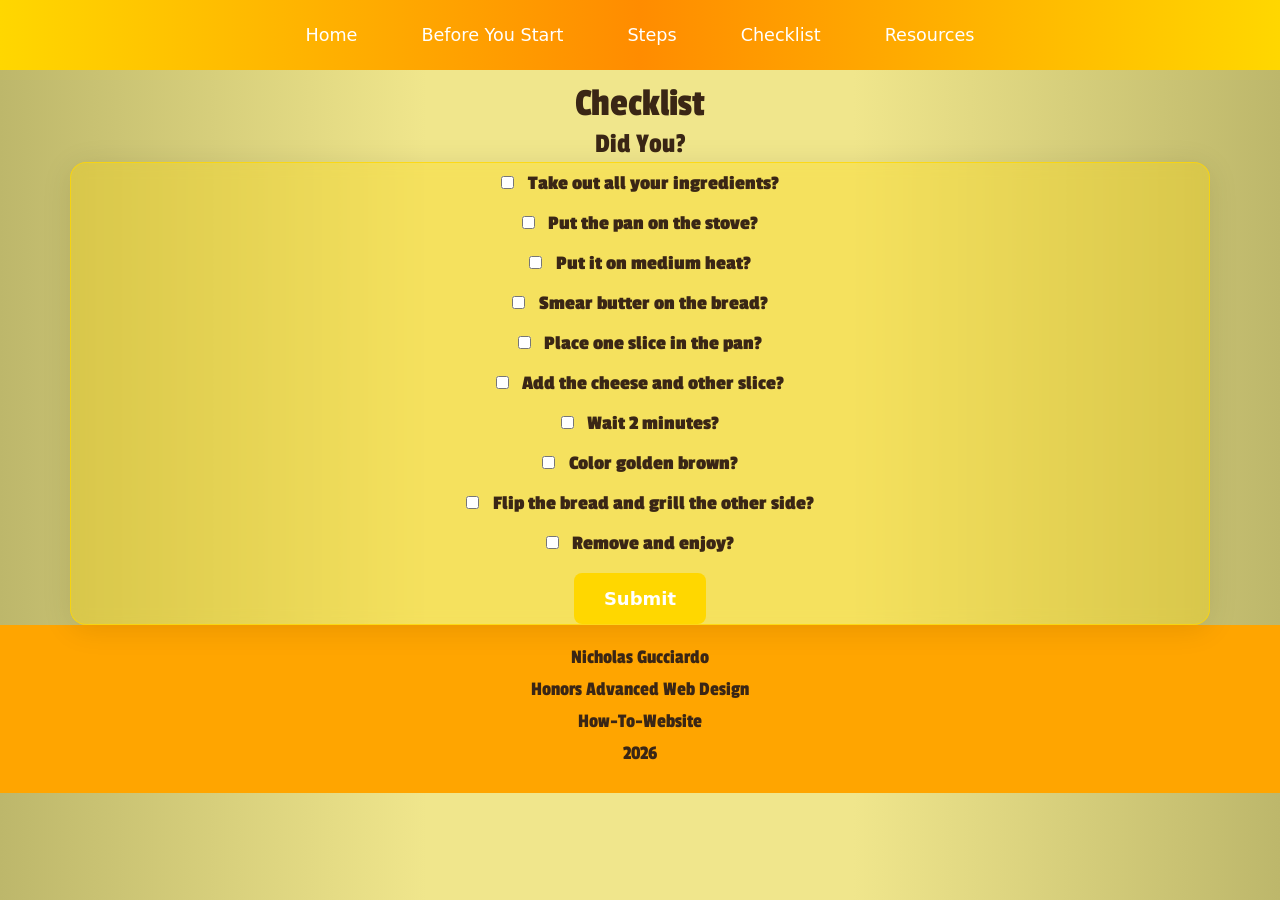
<file: checklist.html>
<!DOCTYPE html>
<html>
    <head>
        <title>How To Make A Grilled Cheese</title>
    <link rel="stylesheet" href="style.css">
    <link rel="preconnect" href="https://fonts.googleapis.com">
<link rel="preconnect" href="https://fonts.gstatic.com" crossorigin>
<link href="https://fonts.googleapis.com/css2?family=Passion+One:wght@400;700;900&display=swap" rel="stylesheet">
        <link href="https://cdn.jsdelivr.net/npm/bootstrap@5.3.8/dist/css/bootstrap.min.css" rel="stylesheet" integrity="sha384-sRIl4kxILFvY47J16cr9ZwB07vP4J8+LH7qKQnuqkuIAvNWLzeN8tE5YBujZqJLB" crossorigin="anonymous">
    </head>
    <body>
        
        <div class="container-fluid p-0">
            
         <nav class="navbar navbar-expand-lg howto-navbar">
 <button class="navbar-toggler" type="button" data-bs-toggle="collapse" data-bs-target="#howtoNavContent" aria-controls="howtoNavContent" aria-expanded="false" aria-label="Toggle navigation">
     <span class="navbar-toggler-icon"></span>
 </button>
 <div class="collapse navbar-collapse" id="howtoNavContent">
     <ul class="navbar-nav mx-auto gap-lg-5">
         <li class="nav-item">
             <a class="nav-link" aria-current="page" href="index.html">Home</a>
         </li>
         <li class="nav-item">
             <a class="nav-link" href="beforeyoustart.html">Before You Start</a>
         </li>
         <li class="nav-item">
             <a class="nav-link" href="steps.html">Steps</a>
         </li>
         <li class="nav-item">
             <a class="nav-link" href="checklist.html">Checklist</a>
         </li>
         <li class="nav-item">
             <a class="nav-link" href="resources.html">Resources</a>
         </li>
     </ul>
 </div>
          </nav>
          </div>
        
       <h1 class="home-text" style="margin-bottom: -40px; padding: 10px;">Checklist</h1>
       
       <h3 style="margin-bottom: -30px; padding: 30px">Did You?</h3>
       
       <div class="container custom-bg">
       
       <form action="congratulations.html">
           
  <input type="checkbox" id="step1" name="step1" value="Step 1">
  <label for="step1" class="step-label"> Take out all your ingredients?</label><br>
  <input type="checkbox" id="step2" name="step2" value="Step 2">
  <label for="step2" class="step-label"> Put the pan on the stove?</label><br>
  <input type="checkbox" id="step3" name="step3" value="Step 3">
  <label for="step3" class="step-label"> Put it on medium heat?</label><br>
   <input type="checkbox" id="step4" name="step4" value="Step 4">
  <label for="step4" class="step-label"> Smear butter on the bread?</label><br>
     <input type="checkbox" id="step5" name="step5" value="Step 5">
  <label for="step5" class="step-label"> Place one slice in the pan?</label><br>
     <input type="checkbox" id="step6" name="step6" value="Step 6">
  <label for="step6" class="step-label"> Add the cheese and other slice?</label><br>
     <input type="checkbox" id="step7" name="step7" value="Step 7">
  <label for="step7" class="step-label"> Wait 2 minutes?</label><br>
  <input type="checkbox" id="step8" name="step8" value="Step 8">
  <label for="step8" class="step-label"> Color golden brown?</label><br>
  <input type="checkbox" id="step9" name="step9" value="Step 9">
  <label for="step9" class="step-label"> Flip the bread and grill the other side?</label><br>
  <input type="checkbox" id="step10" name="step10" value="Step 10">
  <label for="step10" class="step-label"> Remove and enjoy?</label><br>
  <input type="submit" value="Submit" class="submit-btn">
</form>

</div>

<footer>
           <h5>Nicholas Gucciardo</h5>
           <h5>Honors Advanced Web Design</h5>
           <h5>How-To-Website</h5>
           <h5>2026</h5>
       </footer>

        <script src="https://cdn.jsdelivr.net/npm/bootstrap@5.3.8/dist/js/bootstrap.bundle.min.js" integrity="sha384-FKyoEForCGlyvwx9Hj09JcYn3nv7wiPVlz7YYwJrWVcXK/BmnVDxM+D2scQbITxI" crossorigin="anonymous"></script>
    </body>
</html>
</file>
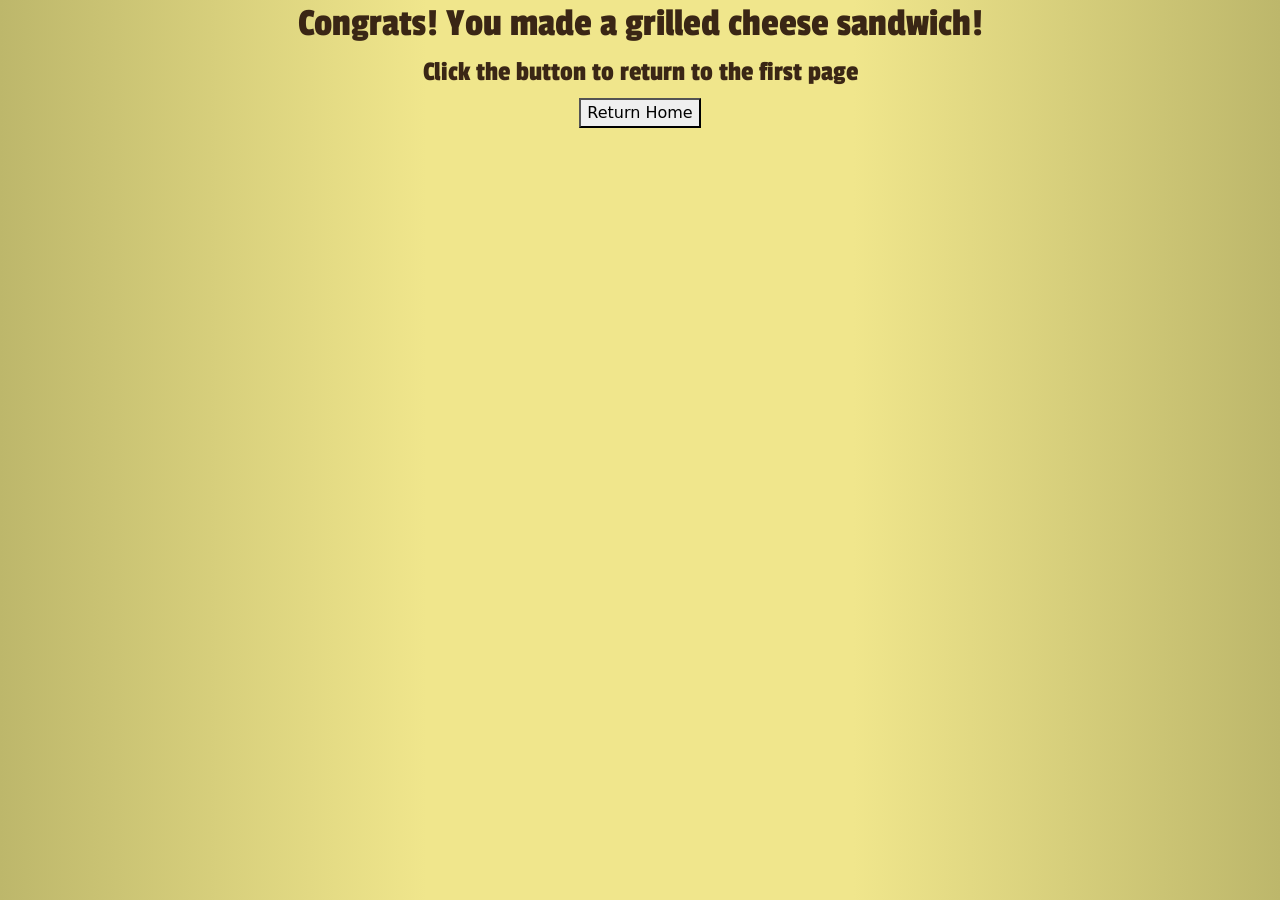
<file: congratulations.html>
<!DOCTYPE html>
<html>
    <head>
        <title>How To Make A Grilled Cheese</title>
    <link rel="stylesheet" href="style.css">
    <link rel="preconnect" href="https://fonts.googleapis.com">
<link rel="preconnect" href="https://fonts.gstatic.com" crossorigin>
<link href="https://fonts.googleapis.com/css2?family=Passion+One:wght@400;700;900&display=swap" rel="stylesheet">
        <link href="https://cdn.jsdelivr.net/npm/bootstrap@5.3.8/dist/css/bootstrap.min.css" rel="stylesheet" integrity="sha384-sRIl4kxILFvY47J16cr9ZwB07vP4J8+LH7qKQnuqkuIAvNWLzeN8tE5YBujZqJLB" crossorigin="anonymous">
    </head>
    <body>
        
        <h1 class="home-text">Congrats! You made a grilled cheese sandwich!</h1>
        
        <h3>Click the button to return to the first page</h3>
        
        <a href="index.html">
            <button>Return Home</button>
        </a>
        
        <script src="https://cdn.jsdelivr.net/npm/bootstrap@5.3.8/dist/js/bootstrap.bundle.min.js" integrity="sha384-FKyoEForCGlyvwx9Hj09JcYn3nv7wiPVlz7YYwJrWVcXK/BmnVDxM+D2scQbITxI" crossorigin="anonymous"></script>
        </body>
        </html>
</file>
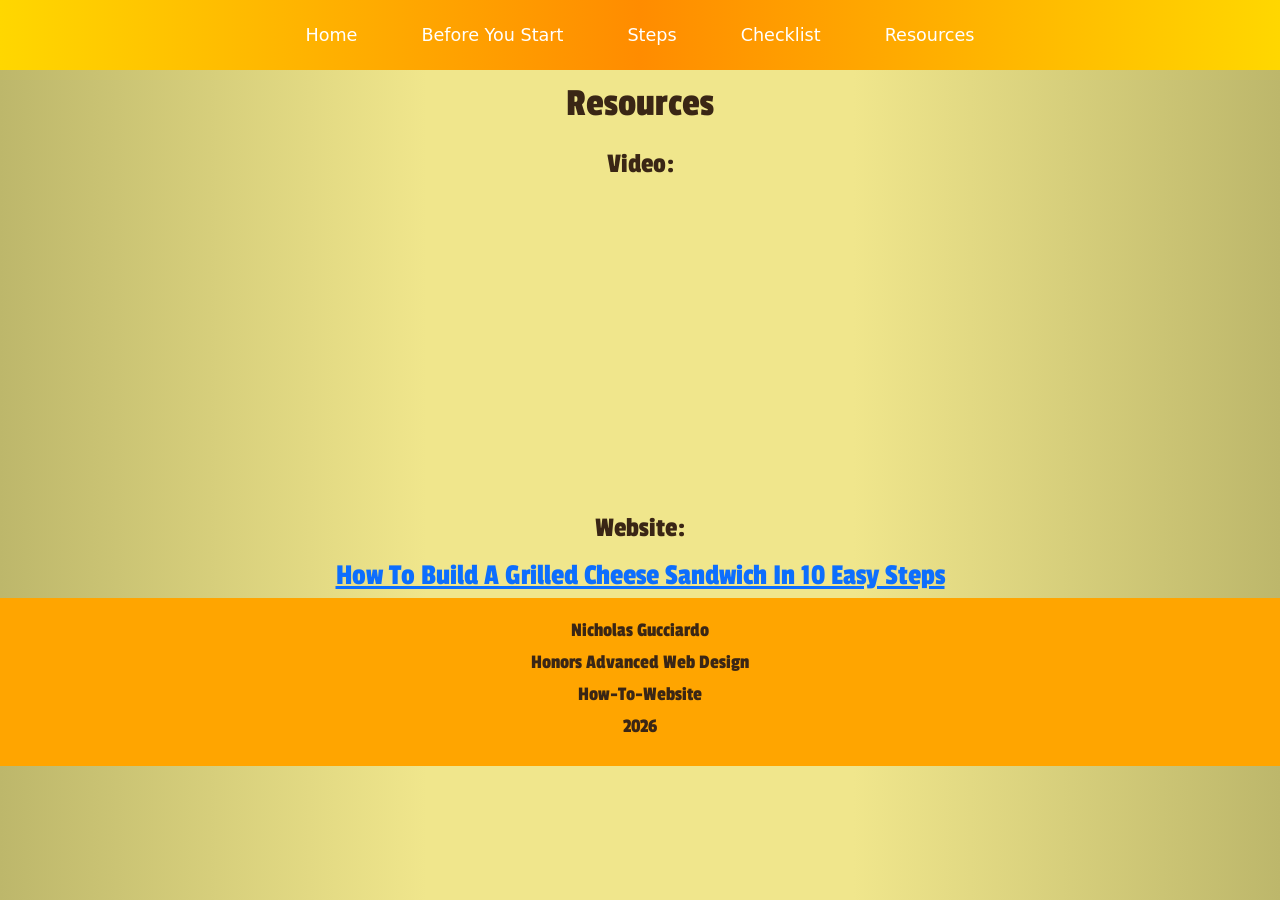
<file: resources.html>
<!DOCTYPE html>
<html>
    <head>
        <title>How To Make A Grilled Cheese</title>
    <link rel="stylesheet" href="style.css">
    <link rel="preconnect" href="https://fonts.googleapis.com">
<link rel="preconnect" href="https://fonts.gstatic.com" crossorigin>
<link href="https://fonts.googleapis.com/css2?family=Passion+One:wght@400;700;900&display=swap" rel="stylesheet">
        <link href="https://cdn.jsdelivr.net/npm/bootstrap@5.3.8/dist/css/bootstrap.min.css" rel="stylesheet" integrity="sha384-sRIl4kxILFvY47J16cr9ZwB07vP4J8+LH7qKQnuqkuIAvNWLzeN8tE5YBujZqJLB" crossorigin="anonymous">
    </head>
    <body>
        
        <div class="container-fluid p-0">
            
         <nav class="navbar navbar-expand-lg howto-navbar">
 <button class="navbar-toggler" type="button" data-bs-toggle="collapse" data-bs-target="#howtoNavContent" aria-controls="howtoNavContent" aria-expanded="false" aria-label="Toggle navigation">
     <span class="navbar-toggler-icon"></span>
 </button>
 <div class="collapse navbar-collapse" id="howtoNavContent">
     <ul class="navbar-nav mx-auto gap-lg-5">
         <li class="nav-item">
             <a class="nav-link" aria-current="page" href="index.html">Home</a>
         </li>
         <li class="nav-item">
             <a class="nav-link" href="beforeyoustart.html">Before You Start</a>
         </li>
         <li class="nav-item">
             <a class="nav-link" href="steps.html">Steps</a>
         </li>
         <li class="nav-item">
             <a class="nav-link" href="checklist.html">Checklist</a>
         </li>
         <li class="nav-item">
             <a class="nav-link" href="resources.html">Resources</a>
         </li>
     </ul>
 </div>
          </nav>
          </div>
        
       <h1 class="home-text" style="margin-bottom: -40px; padding: 10px;">Resources</h1>
       
       <h3 style="padding: 50px">Video:</h3>
       <iframe width="560" height="315" style="margin-top: -50px" src="https://www.youtube.com/embed/bJ71Nfm6frM?si=sv98Hy845Vrw4l-a" title="YouTube video player" frameborder="0" allow="accelerometer; autoplay; clipboard-write; encrypted-media; gyroscope; picture-in-picture; web-share" referrerpolicy="strict-origin-when-cross-origin" allowfullscreen></iframe>
       
       <h3>Website:</h3>
       <a style="font-family: Passion One, sans-serif; font-size: 30px;" href="https://www.instructables.com/Make-Grilled-Cheese/">How To Build A  Grilled Cheese Sandwich In 10 Easy Steps</a>
       
       <footer>
           <h5>Nicholas Gucciardo</h5>
           <h5>Honors Advanced Web Design</h5>
           <h5>How-To-Website</h5>
           <h5>2026</h5>
       </footer>
       
       <script src="https://cdn.jsdelivr.net/npm/bootstrap@5.3.8/dist/js/bootstrap.bundle.min.js" integrity="sha384-FKyoEForCGlyvwx9Hj09JcYn3nv7wiPVlz7YYwJrWVcXK/BmnVDxM+D2scQbITxI" crossorigin="anonymous"></script>
    </body>
</html>
</file>
<file: style.css>
body {
        background-image: linear-gradient(to right, darkkhaki, khaki, khaki, darkkhaki) !important;
    text-align: center !important;
    color: #3A2615 !important;
}

.howto-navbar {
    background-image: linear-gradient(to right, gold, darkorange, gold);
    padding-top: 5px;
    padding-bottom: 5px;
    min-height: 70px;
}

.navbar-nav .nav-link {
    color: white;
    font-weight: 500;
    transition: all 0.2s ease-in-out;
    justify-content: center;
    font-size: 1.1rem;
}

.navbar-nav .nav-link:hover {
    color: white;
    text-shadow: 0 0 3px white;
}

.navbar-collapse {
    justify-content: center;
}

.navbar-nav {
    margin: 0 auto;
    align-items: center;
}

.home-text {
    font-family: "Passion One", sans-serif;
  font-weight: 400;
  font-style: normal;
}

.beforeyoustart-text {
     font-family: "Passion One", sans-serif;
  font-weight: 400;
  font-size: 45px;
  font-style: normal;
}

h3 {
font-family: "Passion One", sans-serif;
  font-weight: 400;
  font-style: normal;
}

.custom-bg {
/* From https://css.glass */
background: rgba(255, 215, 0, 0.33);
border-radius: 16px;
box-shadow: 0 4px 30px rgba(0, 0, 0, 0.1);
backdrop-filter: blur(7.3px);
-webkit-backdrop-filter: blur(7.3px);
border: 1px solid rgba(255, 215, 0, 0.77);
}

.perfect-grilled-cheese {
    height: 200px;
    width: 200px;
    object-fit: cover;
    padding: 5px;
    border: 5px solid black;
    transition: transform 0.25s ease, box-shadow 0.25s ease, border-color 0.25s ease;
}

.perfect-grilled-cheese:hover {
    transform: scale(1.1);
}

ul {
    text-align: left;
}

.tools {
     height: 200px;
    width: 200px;
    object-fit: cover;
    padding: 5px;
    border: 5px solid black;
    transition: transform 0.25s ease, box-shadow 0.25s ease, border-color 0.25s ease;
}

.tools:hover {
    transform: scale(1.1);
}

.step-label {
    font-family: "Passion One", sans-serif;
    font-size: 20px;
    font-weight: 600;
    margin-left: 8px;
    line-height: 2;
    cursor: pointer;
}

.submit-btn {
    background-color: gold;
    color: white;
    border: none;
    padding: 12px 30px;
    font-size: 18px;
    font-weight: bold;
    border-radius: 8px;
    cursor: pointer;
    margin-top: 10px;
}

.submit-btn:hover {
    background-color: gold;
    transform: scale(1.05);
}

.card-body {
    background-color: darkkhaki;
    border: 3px solid khaki;
    border-radius: 4px;
}

.card-text {
     font-family: "Passion One", sans-serif;
     font-weight: 600;
  font-style: normal;
  font-size: 20px;
}

.card-steps {
    transition: 0.3s all ease;
}

.card-steps:hover {
    transform: translateY(-10px) scale(1.03);
    box-shadow: 0 10px 25px rgba(0,0,0,0.35);
}

h5 {
font-family: "Passion One", sans-serif;
font-weight: 600;
}

footer {
    background-color: orange;
    padding: 20px;
    margin-top: auto;
}
</file>
